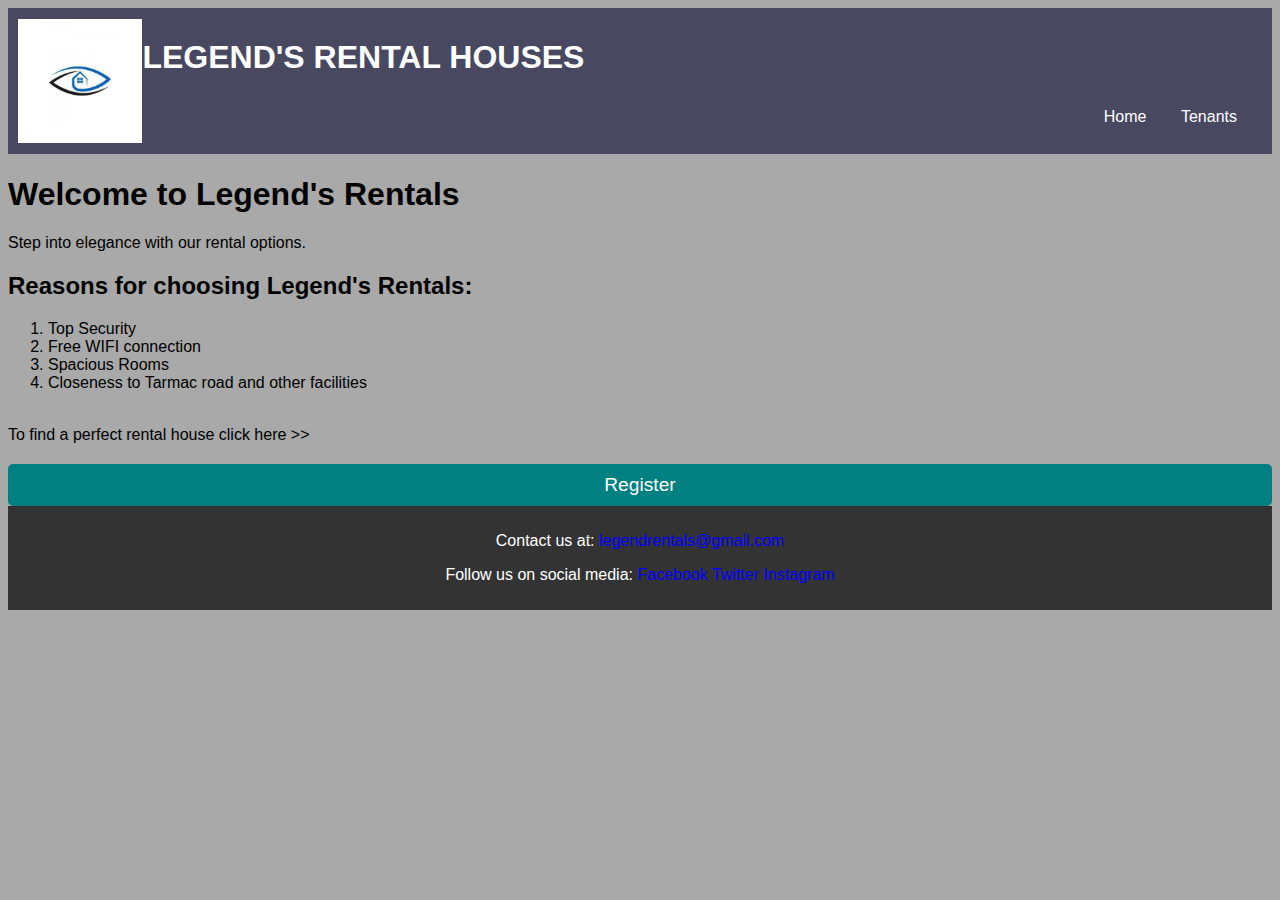
<file: index.html>
<!DOCTYPE html>
<html>
    <head>
        <meta charset="UTF-8">
    <meta name="viewport" content="width=device-width, initial-scale=1.0">
        <title>LGs Rentals</title>
        <link href="file_1.css" rel="stylesheet">
        <script src="script_1.js"></script>
    </head>
    <body>
        <header>
        <img class="img1" src="Real Estate Symbols Clipart Transparent Background, Real Estate Logo Concept Of Eye And House Vector, Line Art, Black, Vector Art PNG Image For Free Download.jpeg" alt="logo">
        <h1>LEGEND'S RENTAL HOUSES</h1>
        <div class="p1">
        <a href="index.html">Home</a>&nbsp<a href="login.html">Tenants</a>
        </div>
        </div>
        </header>
        <main>
        <h1>Welcome to Legend's Rentals</h1>
        <p>Step into elegance with our rental options.</p>
        <h2>Reasons for choosing Legend's Rentals: </h2>
        <ol>

            <li>Top Security</li>
            <li>Free WIFI connection</li>
            <li>Spacious Rooms</li>
            <li>Closeness to Tarmac road and other facilities</li>
            </ol>
            <br>
            To find a perfect rental house  click here >>  <a href="Registration.html" class="register-link" onclick="showRegisterAlert()">Register</a>

        </main>
    <footer>
        <div class="footerdetails">
        <p>Contact us at: <a href="legendrentals@gmail.com">legendrentals@gmail.com</a></p>
        <p>Follow us on social media: 
            <a href="#" target="_blank">Facebook</a>
            <a href="#" target="_blank">Twitter</a>
            <a href="#" target="_blank">Instagram</a>
        </p>
    </div>
    </footer>
</body>
</html>
</file>
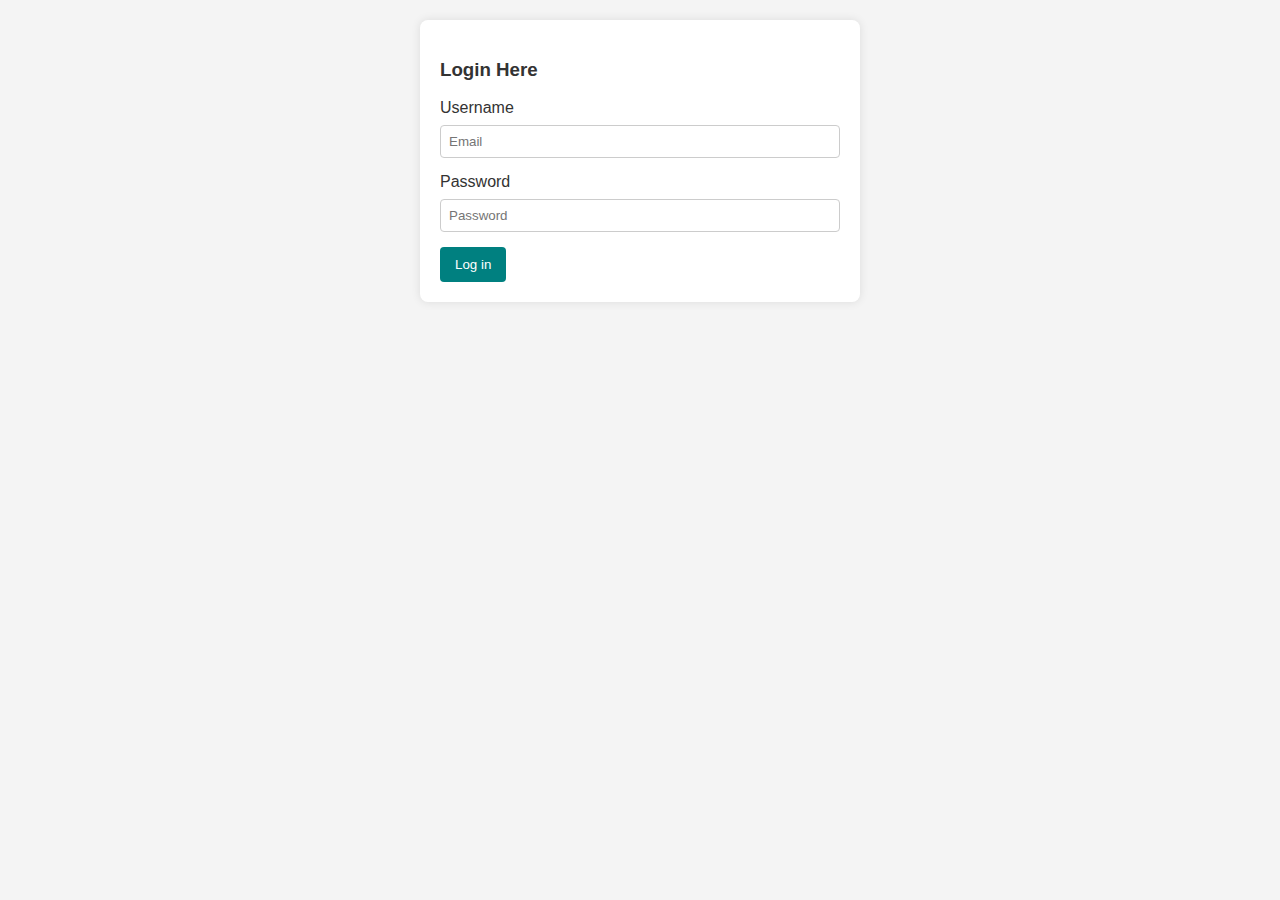
<file: login.html>
<!DOCTYPE html>
<html lang="en">

<head>
    <meta charset="UTF-8">
    <meta name="viewport" content="width=device-width, initial-scale=1.0">
    <title>Login</title>
    <link href="/file_5.css" rel="stylesheet">
    <script src="/login.js"></script>
    
</head>

<body >
    <div class="backgroundimg"></div>
    <form class="form4">
        <h3>Login Here</h3>
        <div class="form4">
            <label for="username">Username</label>
            <input type="email" placeholder="Email" id="username" required />
        </div>
        <div class="form4">
            <label for="password">Password</label>
            <input type="password" placeholder="Password" id="password" required />
        </div>
        <div class="form4">
            <button type="button" onclick="func()">Log in</button>
        </div>


    </form>
</body>

</html>
</file>
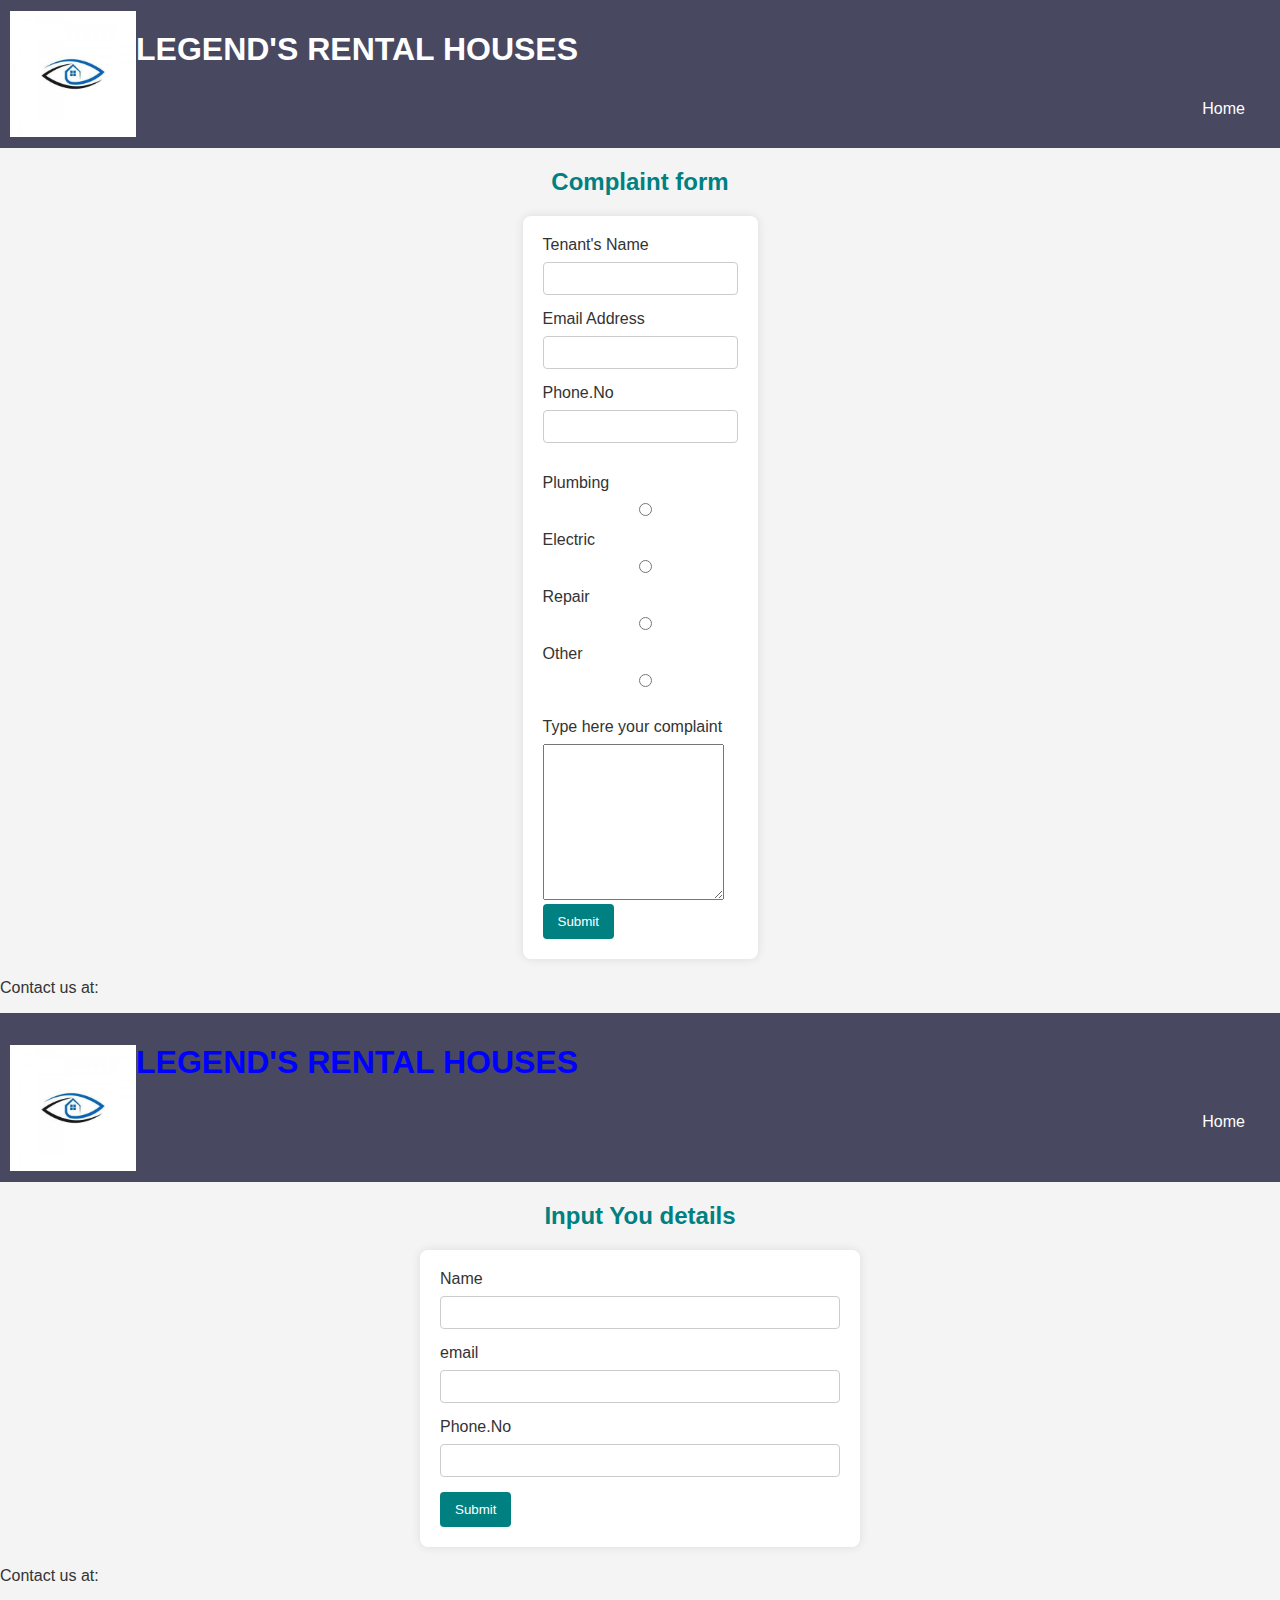
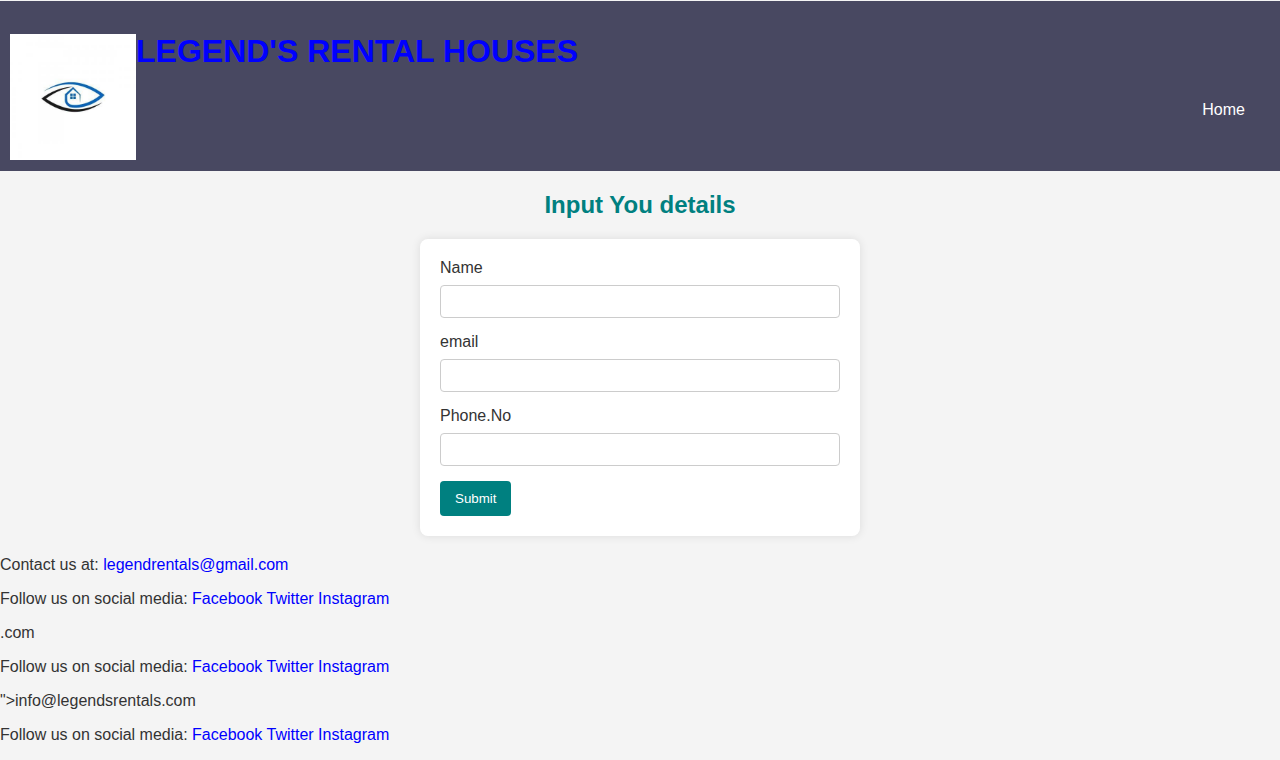
<file: maintenance.html>
<!DOCTYPE html>
<html>
    <head>
        <meta charset="UTF-8">
    <meta name="viewport" content="width=device-width, initial-scale=1.0">
        <title>Complaints</title>
        <link href="file_3.css" rel="stylesheet">
        <script src="maintenace.js"></script>
    </head>
    <body>
        <header>
            <img class="img1" src="Real Estate Symbols Clipart Transparent Background, Real Estate Logo Concept Of Eye And House Vector, Line Art, Black, Vector Art PNG Image For Free Download.jpeg" alt="logo">
            <h1>LEGEND'S RENTAL HOUSES</h1>
            <div class="p1">
                <a href="index.html">Home</a>             </div>
            </header>
        <h2>Complaint form</h2>
        <form action="" method="get" class="form2" onsubmit="submitForm(); return false">
            <div class="form2">
            <label for="name">Tenant's Name</label>
            <input type="text" name="name" id="name" required>
            </div>
            <div class="form2">
            <label for="email">Email Address</label>
            <input type="email" name="email" id="email" required>
            </div>
            <div class="form1">
            <label for="Phone.No">Phone.No</label>
            <input type="number" name="Phone.No" id="Phone.No" required>
            </div>
            <div class="form2">
                <p>
                    <label for="Plumbing">Plumbing</label>
                    <input type="radio" name="Plumbing" id="Plumbing">
                    <label for="Electric">Electric</label>
                    <input type="radio" name="Electric" id="Electric">
                    <label for="repair">Repair</label>
                    <input type="radio" name="repair" id="repair">
                    <label for="other">Other</label>
                    <input type="radio" name="other" id="other">
                </p>
            </div>
            <div class="form2">
                <label for="complaint">Type here your complaint </label>
                <textarea cols="20" rows="10" name="complaint" id="complaint"></textarea>
            </div>
            <div class="form2">
            <button type="submit">Submit</button>
            </div>
        </form>
        <footer>
            <p>Contact us at: <a href="<!DOCTYPE html>
<html>
    <head>
        <meta charset="UTF-8">
    <meta name="viewport" content="width=device-width, initial-scale=1.0">
        <title>Registration</title>
        <link href ="/file_2.css" rel="stylesheet">
    </head>
    <body>
        <header>
         <img class="img1" src="/Real Estate Symbols Clipart Transparent Background, Real Estate Logo Concept Of Eye And House Vector, Line Art, Black, Vector Art PNG Image For Free Download.jpeg" alt="logo">
         <h1>LEGEND'S RENTAL HOUSES</h1>
         <div class="p1">
         <a href="index.html">Home</a> 
        </div>
         </header>
        <h2>Input You details</h2>
        <form action="" method="get" class="form1">
            <div class="form1">
            <label for="name">Name</label>
            <input type="text" name="name" id="name" required>
            </div>
            <div class="form1">
            <label for="email">email</label>
            <input type="email" name="email" id="email" required>
            </div>
            <div class="form1">
            <label for="Phone.No">Phone.No</label>
            <input type="number" name="Phone.No" id="Phone.No" required>
            </div>
            <div class="form1">
            <button type="submit">Submit</button>
            </div>
        </form>
        <footer>
            <p>Contact us at: <a href="legendrentals@gmail.com"><!DOCTYPE html>
<html>
    <head>
        <meta charset="UTF-8">
    <meta name="viewport" content="width=device-width, initial-scale=1.0">
        <title>Registration</title>
        <link href ="/file_2.css" rel="stylesheet">
    </head>
    <body>
        <header>
         <img class="img1" src="/Real Estate Symbols Clipart Transparent Background, Real Estate Logo Concept Of Eye And House Vector, Line Art, Black, Vector Art PNG Image For Free Download.jpeg" alt="logo">
         <h1>LEGEND'S RENTAL HOUSES</h1>
         <div class="p1">
         <a href="index.html">Home</a> 
        </div>
         </header>
        <h2>Input You details</h2>
        <form action="" method="get" class="form1">
            <div class="form1">
            <label for="name">Name</label>
            <input type="text" name="name" id="name" required>
            </div>
            <div class="form1">
            <label for="email">email</label>
            <input type="email" name="email" id="email" required>
            </div>
            <div class="form1">
            <label for="Phone.No">Phone.No</label>
            <input type="number" name="Phone.No" id="Phone.No" required>
            </div>
            <div class="form1">
            <button type="submit">Submit</button>
            </div>
        </form>
        <footer>
            <p>Contact us at: <a href="legendrentals@gmail.com">legendrentals@gmail.com</a></p>
            <p>Follow us on social media: 
                <a href="#" target="_blank">Facebook</a>
                <a href="#" target="_blank">Twitter</a>
                <a href="#" target="_blank">Instagram</a>
            </p>
        </footer>

    </body>
</html>.com</a></p>
            <p>Follow us on social media: 
                <a href="#" target="_blank">Facebook</a>
                <a href="#" target="_blank">Twitter</a>
                <a href="#" target="_blank">Instagram</a>
            </p>
        </footer>

    </body>
</html>">info@legendsrentals.com</a></p>
            <p>Follow us on social media: 
                <a href="#" target="_blank">Facebook</a>
                <a href="#" target="_blank">Twitter</a>
                <a href="#" target="_blank">Instagram</a>
            </p>
        </footer>
    </body>
</html>
</file>
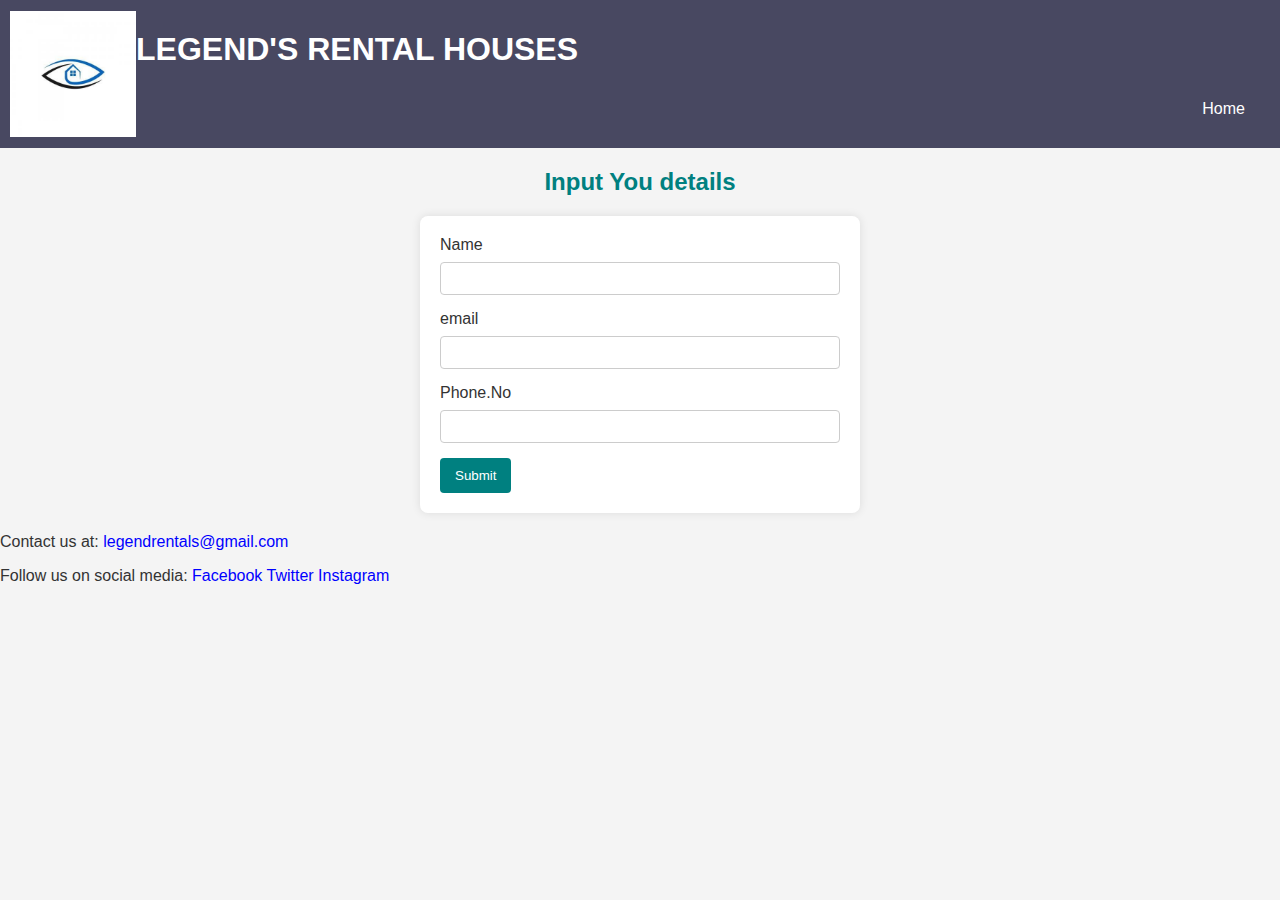
<file: Registration.html>
<!DOCTYPE html>
<html>
    <head>
        <meta charset="UTF-8">
    <meta name="viewport" content="width=device-width, initial-scale=1.0">
        <title>Registration</title>
        <link href ="file_2.css" rel="stylesheet">
    </head>
    <body>
        <header>
         <img class="img1" src="Real Estate Symbols Clipart Transparent Background, Real Estate Logo Concept Of Eye And House Vector, Line Art, Black, Vector Art PNG Image For Free Download.jpeg" alt="logo">
         <h1>LEGEND'S RENTAL HOUSES</h1>
         <div class="p1">
         <a href="index.html">Home</a> 
        </div>
         </header>
        <h2>Input You details</h2>
        <form action="" method="get" class="form1">
            <div class="form1">
            <label for="name">Name</label>
            <input type="text" name="name" id="name" required>
            </div>
            <div class="form1">
            <label for="email">email</label>
            <input type="email" name="email" id="email" required>
            </div>
            <div class="form1">
            <label for="Phone.No">Phone.No</label>
            <input type="number" name="Phone.No" id="Phone.No" required>
            </div>
            <div class="form1">
            <button type="submit">Submit</button>
            </div>
        </form>
        <footer>
            <p>Contact us at: <a href="legendrentals@gmail.com">legendrentals@gmail.com</a></p>
            <p>Follow us on social media: 
                <a href="#" target="_blank">Facebook</a>
                <a href="#" target="_blank">Twitter</a>
                <a href="#" target="_blank">Instagram</a>
            </p>
        </footer>

    </body>
</html>
</file>
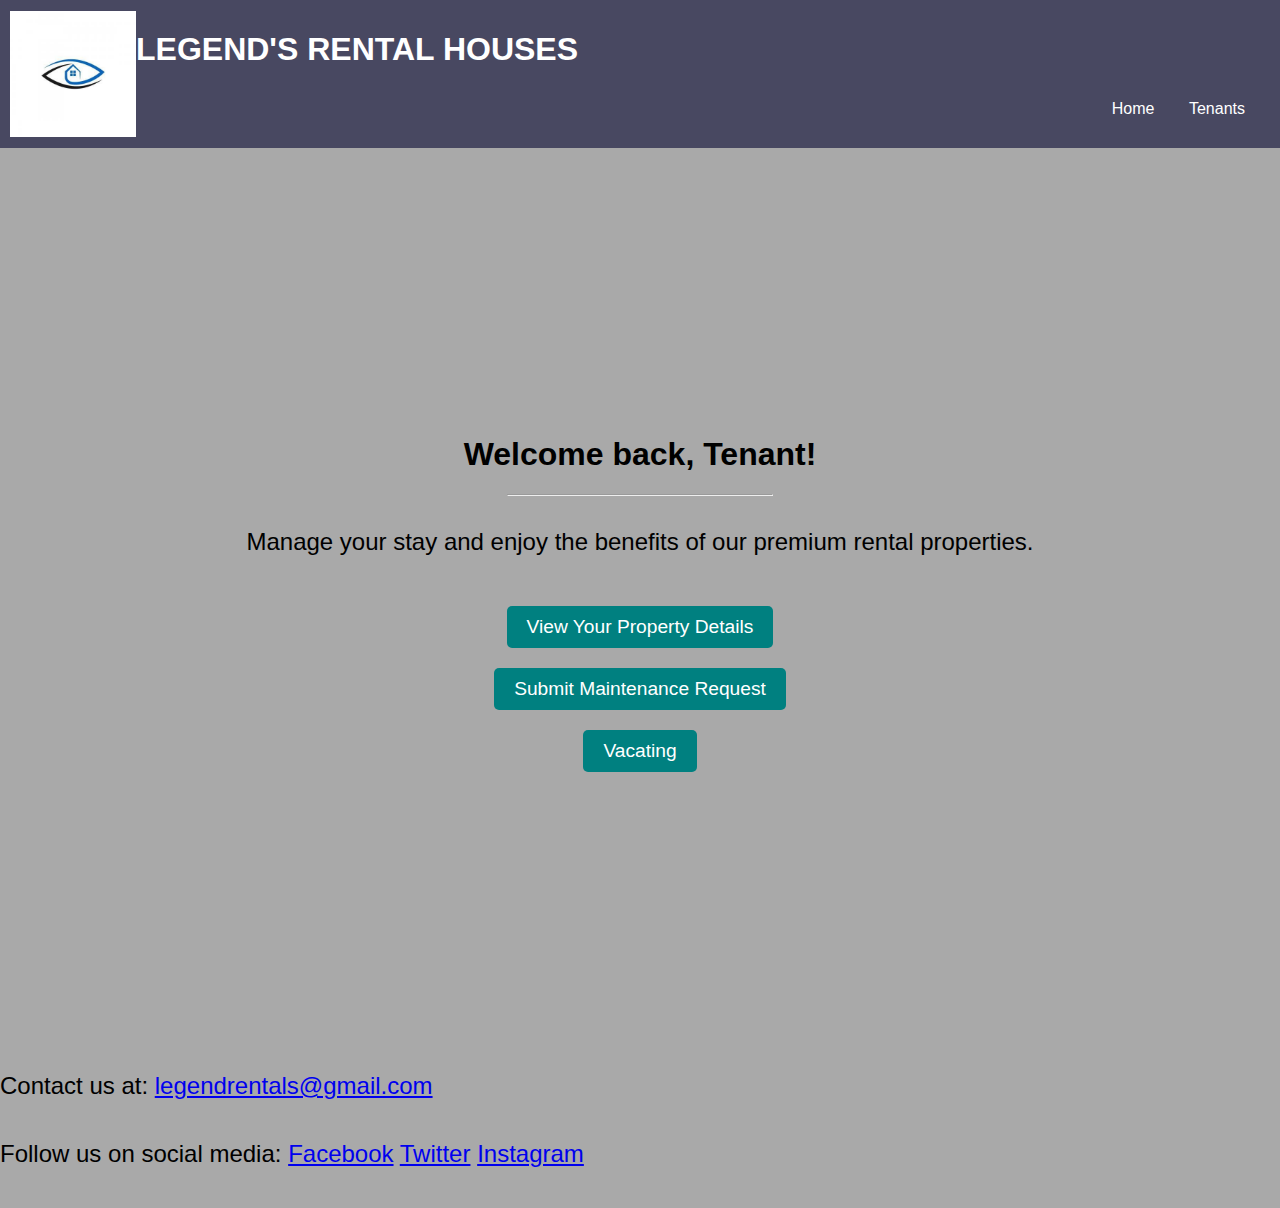
<file: Tenants.html>
<!DOCTYPE html>
<html lang="en">
<head>
    <meta charset="UTF-8">
    <meta name="viewport" content="width=device-width, initial-scale=1.0">
    <title>Tenant Portal</title>
    <link href="file_6.css" rel="stylesheet">
</head>
<body>
    <header>
        <img class="img1" src="Real Estate Symbols Clipart Transparent Background, Real Estate Logo Concept Of Eye And House Vector, Line Art, Black, Vector Art PNG Image For Free Download.jpeg" alt="logo">
        <h1>LEGEND'S RENTAL HOUSES</h1>
        <div class="p1">
        <a href="index.html">Home</a>&nbsp<a href="login.html">Tenants</a>
        </div>
        </div>
        </header>
    <div class="backgroundimg">
        <div class="title">
        <h1>Welcome back, Tenant!</h1>
        <hr>
    </div>
        <p>Manage your stay and enjoy the benefits of our premium rental properties.</p>
        <button onclick="viewDetails()">View Your Property Details</button>
        <button onclick="submitMaintenanceRequest()">Submit Maintenance Request</button>
        <button onclick="Vacating()">Vacating</button>
    </div>

    <script>
        function viewDetails() {
            alert("Viewing property details. Check your email for additional information.");
                }

        function submitMaintenanceRequest() {
            alert("Type and Submit a maintenance request. We'll address it promptly.");
            window.location.href = 'maintenance.html';
        }

        function Vacating() {
            alert("Fill in The vacating Form");
            window.location.href = 'Vacating.html';
        }
        
    </script>
    
    <footer>
        <p>Contact us at: <a href="legendrentals@gmail.com">legendrentals@gmail.com</a></p>
        <p>Follow us on social media: 
            <a href="#" target="_blank">Facebook</a>
            <a href="#" target="_blank">Twitter</a>
            <a href="#" target="_blank">Instagram</a>
        </p>
    </footer>
</body>
</html>
</file>
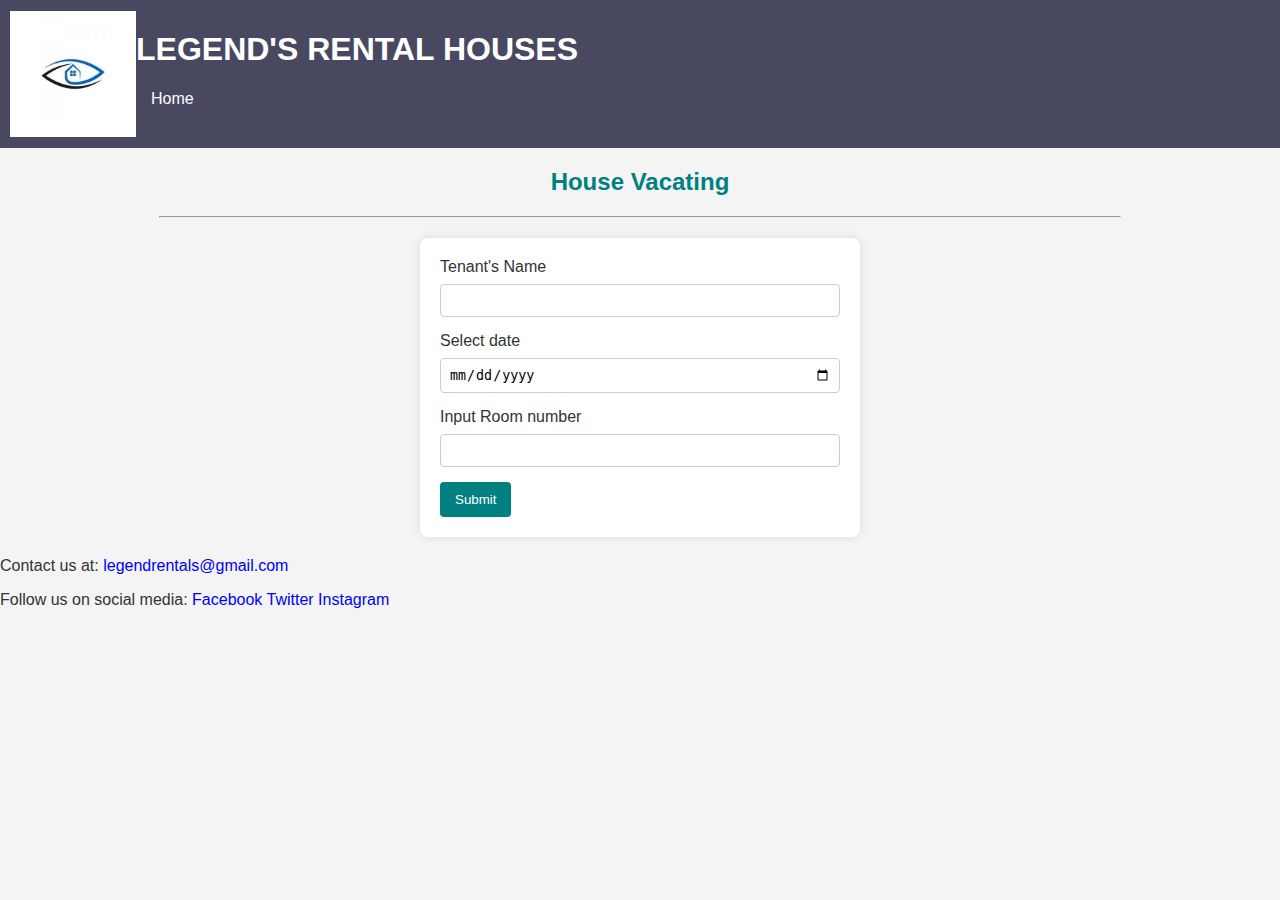
<file: Vacating.html>
<!DOCTYPE html>
<html>
    <head>
        <meta charset="UTF-8">
    <meta name="viewport" content="width=device-width, initial-scale=1.0">
        <title>Room Vacating</title>
        <link href="/file_4.css" rel="stylesheet">
    </head>
    <body>
        <header>
            <img class="img1" src="/Real Estate Symbols Clipart Transparent Background, Real Estate Logo Concept Of Eye And House Vector, Line Art, Black, Vector Art PNG Image For Free Download.jpeg" alt="logo">
            <h1>LEGEND'S RENTAL HOUSES</h1>
            <div class="p1">
                <a href="index.html">Home</a>            
             </div>
        </header>
        <h2><b>House Vacating</b></h2>
        <hr>
        <form action="" class="form3" method="get" onsubmit="return validateForm()">
            <div class="form3">
                <label for="name">Tenant's Name</label>
                <input type="text" name="name" id="name" required>
            </div>
            <div class="form3">
                <label for="date">Select date</label>
                <input type="date" name="date" id="date" required>
            </div>
            <div class="form3">
                <label for="room">Input Room number</label>
                <input type="number" name="room" id="room" required>
            </div>
            <div class="form3">
                <button type="submit">Submit</button>
            </div>
            
                 <script>
            function validateForm() {
                var selectedDate = new Date(document.getElementById('date').value);
                var currentDate = new Date();

                // Simple validation to check if the selected date is in the future
                if (selectedDate <= currentDate) {
                    document.getElementById('error-message').innerHTML = 'Please select a future date.';
                    return false;
                } else {
                    document.getElementById('error-message').innerHTML = '';
                    alert('Form submitted successfully!'); // You can replace this with your desired action
                    return true;
                }
            }
        </script>
        </form>
        <footer>
            <p>Contact us at: <a href="legendrentals@gmail.com">legendrentals@gmail.com</a></p>
            <p>Follow us on social media: 
                <a href="#" target="_blank">Facebook</a>
                <a href="#" target="_blank">Twitter</a>
                <a href="#" target="_blank">Instagram</a>
            </p>
        </footer>
    </body>
</html>
</file>
<file: file_1.css>
.img1{
  display: block; 
  margin: 1px 0 1px auto; 
  max-width: 10%;
  height: auto;
  float: left;
}
body {
  background-color: darkgray;
  font-family: 'Arial', sans-serif;
}
header {
  background-color:rgb(72, 72, 97); 
  padding: 10px;
  color: #fff; 
  text-align: left;
  overflow: auto; 
 
}
.p1{
  text-align: right;
  padding:10px;
  color:azure;
}
.register-link {
  display: block;
  text-align: center;
  margin-top: 20px;
  font-size: 1.2rem;
  color: #fff;
  background-color: #008080;
  padding: 10px 10px;
  border-radius: 5px;
  text-decoration: none;
}
a {
  color: #008080;
  text-decoration: none;}
  a:hover {
  text-decoration: underline;}
  footer {
    background-color: #333;
    color: #fff;
    text-align: center;
    padding: 10px;
    length:auto;
    height: auto;
}

footer a {
  color: blue;
  text-decoration: none;
}
.p1 a {
  color: white;
  text-decoration: none;
  padding: 10px;
  margin: 0 5px;
  border-radius: 5px;
  transition: background-color 0.3s;
}

.p1 a:hover {
  background-color: #555;
}
</file>
<file: file_5.css>
body {
    font-family: 'Arial', sans-serif;
    margin: 0;
    padding: 0;
    background-color: #f4f4f4;
    color: #333;
}
h2 {
    text-align: center;
    color: #008080;
    margin-top: 20px;
}
form {
    max-width: 400px;
    margin: 20px auto;
    background-color: #fff;
    padding: 20px;
    border-radius: 8px;
    box-shadow: 0 0 10px rgba(0, 0, 0, 0.1);
}
label {
    display: block;
    margin-bottom: 8px;
    color: #333;
}
input {
    width: 100%;
    padding: 8px;
    margin-bottom: 15px;
    box-sizing: border-box;
    border: 1px solid #ccc;
    border-radius: 4px;
}
button {
    background-color: #008080;
    color: #fff;
    padding: 10px 15px;
    border: none;
    border-radius: 4px;
    cursor: pointer;
}

button:hover {
    background-color: #005555;
}
.img1{
    display: block; 
    margin: 1px 0 1px auto; 
    max-width: 10%;
    height: auto;
    float: left;
  }
  header {
    background-color:rgb(72, 72, 97); 
    padding: 10px;
    color: #fff; 
    overflow: auto; 
  }
  footer a {
    color:blue;
    text-decoration: none;
   
}
</file>
<file: file_3.css>
body {
    font-family: 'Arial', sans-serif;
    margin: 0;
    padding: 0;
    background-color: #f4f4f4;
    color: #333;
}
h2 {
    text-align: center;
    color: #008080;
    margin-top: 20px;
}
form {
    max-width: 400px;
    margin: 20px auto;
    background-color: #fff;
    padding: 20px;
    border-radius: 8px;
    box-shadow: 0 0 10px rgba(0, 0, 0, 0.1);
}
label {
    display: block;
    margin-bottom: 8px;
    color: #333;
}
input {
    width: 100%;
    padding: 8px;
    margin-bottom: 15px;
    box-sizing: border-box;
    border: 1px solid #ccc;
    border-radius: 4px;
}
button {
    background-color: #008080;
    color: #fff;
    padding: 10px 15px;
    border: none;
    border-radius: 4px;
    cursor: pointer;
}

button:hover {
    background-color: #005555;
}
.img1{
    display: block; 
    margin: 1px 0 1px auto; 
    max-width: 10%;
    height: auto;
    float: left;
  }
  header {
    background-color:rgb(72, 72, 97); 
    padding: 10px;
    color: #fff; 
    overflow: auto; 
    text-align: left;
  }
  .p1{
    text-align: right;
    padding:10px;
    color:azure;
  }
  footer a {
    color:blue;
    text-decoration: none;
}
.p1 a {
    color: white;
    text-decoration: none;
    padding: 10px;
    margin: 0 5px;
    border-radius: 5px;
    transition: background-color 0.3s;
    
  }
  
  .p1 a:hover {
    background-color: #555;
  }
</file>
<file: file_2.css>
header {
  background-color:rgb(72, 72, 97); 
  padding: 10px;
  color: #fff; 
  text-align: left;
  overflow: auto; 
}
  .img1{
    display: block; 
    margin: 1px 0 1px auto; 
    max-width: 10%;
    height: auto;
    float: left;
  }
 form.form2{
    display:table;
}
div form1{
    display: table-row;
}
label {
  display: block;
  margin-bottom: 8px;
  color: #333;}
  body {
    font-family: 'Arial', sans-serif;
    margin: 0;
    padding: 0;
    background-color: #f4f4f4;
    color: #333;
  }
  form {
    max-width: 400px;
    margin: 20px auto;
    background-color: #fff;
    padding: 20px;
    border-radius: 8px;
    box-shadow: 0 0 10px rgba(0, 0, 0, 0.1);
  }
  input {
    width: 100%;
    padding: 8px;
    margin-bottom: 15px;
    box-sizing: border-box;
    border: 1px solid #ccc;
    border-radius: 4px;
}
button {
  background-color: #008080;
  color: #fff;
  padding: 10px 15px;
  border: none;
  border-radius: 4px;
  cursor: pointer;
}
button:hover {
  background-color: #005555;
}
h2 {
  text-align: center;
  color: #008080;
  margin-top: 20px;
}
footer a {
  color:blue;
  text-decoration: none;
}
.p1 a {
  color: white;
  text-decoration: none;
  padding: 10px;
  margin: 0 5px;
  border-radius: 5px;
  transition: background-color 0.3s;
}

.p1 a:hover {
  background-color: #555;
}
.p1{
  text-align: right;
  padding:10px;
  color:azure;
}
</file>
<file: file_6.css>
body {
    font-family: 'Arial', sans-serif;
    align-items: center;
    margin: 0;
    padding: 0;
    background-color: darkgray;
    font-family: 'Arial', sans-serif;
    
    
  }
  .backgroundimg {
    width: 100%;
    height: 100vh;
    background-image: url('https://example.com/images/photo3.jpeg'); 
    background-repeat: no-repeat;
    background-size: cover;
    background-position: center;
    display: flex;
    flex-direction: column;
    justify-content: center;
    align-items: center;
    color: white;
    text-align: center;
}
.img1{
    display: block; 
    margin: 1px 0 1px auto; 
    max-width: 10%;
    height: auto;
    float: left;
  }


h3 {
    color:black;
    font-size: 3em;
    margin-bottom: 20px;
    }
p {
    color:black;
    font-size: 1.5em;
    margin-bottom: 40px;
}
.title{
    color:black;
}

button {
    padding: 10px 20px;
    font-size: 1.2em;
    background-color:#008080;
    color: white;
    border: none;
    border-radius: 5px;
    cursor: pointer;
    margin: 10px;
}
button:hover {
    background-color: #005555;
}
.background-image{
    background-image: url("./abstract-digital-grid-black-background.jpg");
    background-size: cover;
    background-position: center;
    background-repeat: no-repeat;
   
    
}
header {
    background-color:rgb(72, 72, 97); 
    padding: 10px;
    color: #fff; 
    text-align: left;
    overflow: auto; 
  }
  hr{
    width:75%;
    color:black;
  }
  .p1 a {
    color: white;
    text-decoration: none;
    padding: 10px;
    margin: 0 5px;
    border-radius: 5px;
    transition: background-color 0.3s;
  }
  
  .p1 a:hover {
    background-color: #555;
  }
  .p1{
    text-align: right;
    padding:10px;
    color:azure;
  }
</file>
<file: file_4.css>
body {
    font-family: 'Arial', sans-serif;
    margin: 0;
    padding: 0;
    background-color: #f4f4f4;
    color: #333;
}
.backgroundimg{
    width: 100%;
    height: 100vh;
    background-image:url('/home/kennas/Documents/Programs/HTML/Rental web application/images/photo6.jpeg');
    background-repeat: no-repeat;
    background-size: cover;
    background-position: center;


}
h2 {
    text-align: center;
    color: #008080;
    margin-top: 20px;
}
form {
    max-width: 400px;
    margin: 20px auto;
    background-color: #fff;
    padding: 20px;
    border-radius: 8px;
    box-shadow: 0 0 10px rgba(0, 0, 0, 0.1);
}
label {
    display: block;
    margin-bottom: 8px;
    color: #333;
}
input {
    width: 100%;
    padding: 8px;
    margin-bottom: 15px;
    box-sizing: border-box;
    border: 1px solid #ccc;
    border-radius: 4px;
}
button {
    background-color: #008080;
    color: #fff;
    padding: 10px 15px;
    border: none;
    border-radius: 4px;
    cursor: pointer;
}

button:hover {
    background-color: #005555;
}
.img1{
    display: block; 
    margin: 1px 0 1px auto; 
    max-width: 10%;
    height: auto;
    float: left;
  }
  header {
    background-color:rgb(72, 72, 97); 
    padding: 10px;
    color: #fff;
    text-align: left;
    overflow: auto; 
  }
  footer a {
    color:blue;
    text-decoration: none;
   
}
hr {width: 75%;}
.p1 a {
    color: white;
    text-decoration: none;
    padding: 10px;
    margin: 0 5px;
    border-radius: 5px;
    transition: background-color 0.3s;
  }
  
  .p1 a:hover {
    background-color: #555;
  }
</file>
